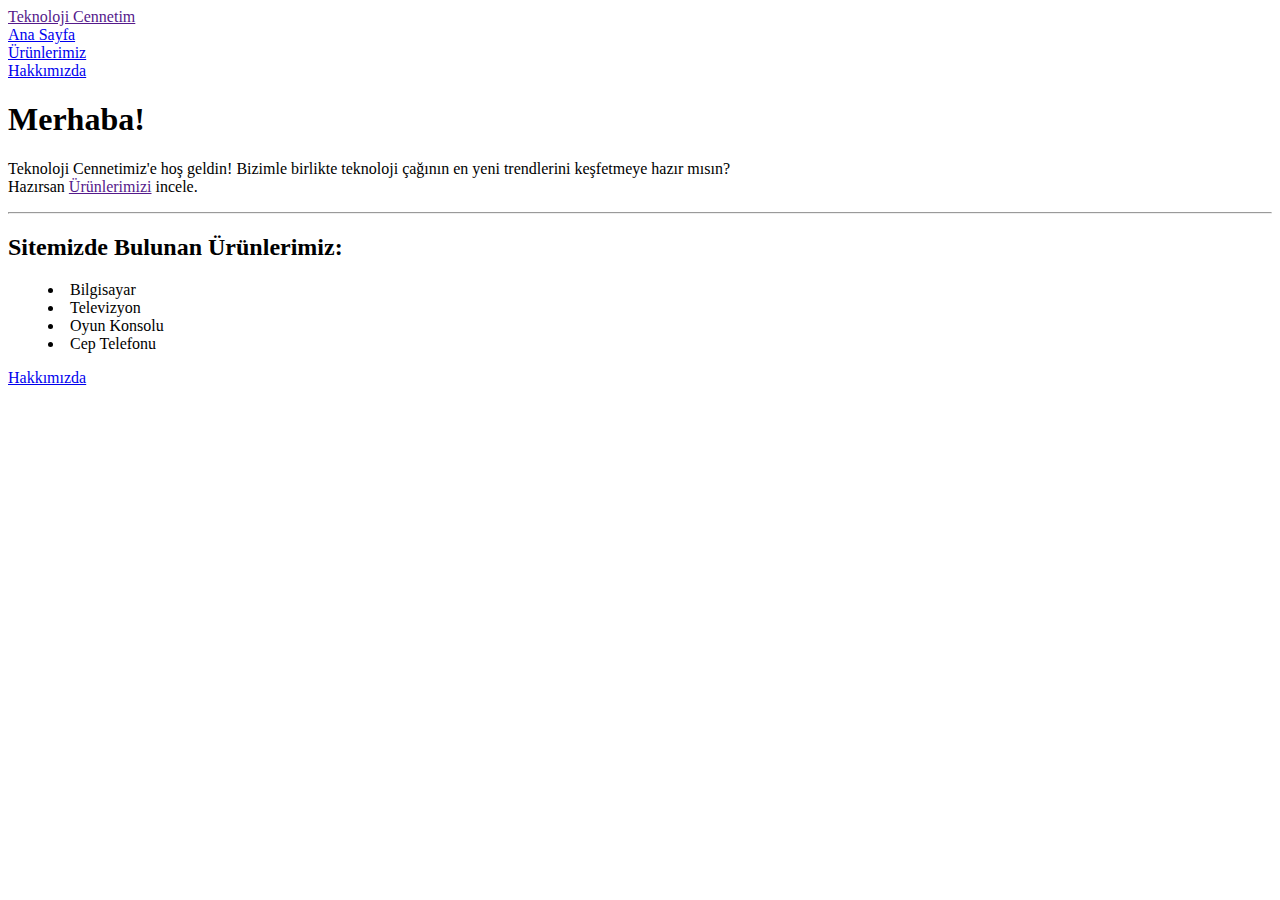
<file: index.html>
<!doctype html>
<html lang="en">
  <head>
    <!-- Required meta tags -->
    <meta charset="utf-8">
    <meta name="viewport" content="width=device-width, initial-scale=1, shrink-to-fit=no">
    <link rel="stylesheet" href="style.css">
    <!-- Bootstrap CSS -->
    <link rel="stylesheet" href="https://cdn.jsdelivr.net/npm/bootstrap@4.5.3/dist/css/bootstrap.min.css" integrity="sha384-TX8t27EcRE3e/ihU7zmQxVncDAy5uIKz4rEkgIXeMed4M0jlfIDPvg6uqKI2xXr2" crossorigin="anonymous">

    <title>Teknoloji Cennetim</title>
  </head>
  <body>
    <nav class="container-fluid bg-dark">
        <div class="row minimal pl-4 ">           
            <li class="m-3 "><a class="text-danger font-weight-bold " href="">Teknoloji Cennetim</a></li>
            <li class="m-3 "><a class="text-light" href="index.html">Ana Sayfa</a></li>
            <li class="m-3 "><a class="text-light" href="urunlerimiz.html">Ürünlerimiz</a></li>
            <li class="m-3 "><a class="text-light" href="hakkimizda.html">Hakkımızda</a></li>          
        </div>
    </nav>
    <div class="container ">
        <div class="jumbotron bg-white ">
            <h1 class="display-3 text-center text-danger">Merhaba!</h1>
            <p class="lead text-center font-weight-bold">Teknoloji Cennetimiz'e hoş geldin! Bizimle birlikte teknoloji çağının en yeni trendlerini keşfetmeye hazır mısın?<br>
                Hazırsan <a href="">Ürünlerimizi</a> incele.
            </p>
            <hr class="my-3">
            <div class="text-center">
                <h2 class="font-weight-bold text-info">Sitemizde Bulunan Ürünlerimiz:</h2>
                <ul style="list-style-position: inside; " class="font-weight-bold">
                    <li>Bilgisayar</li>
                    <li>Televizyon</li>
                    <li>Oyun Konsolu</li>
                    <li>Cep Telefonu</li>
                </ul>
                <a class="btn btn-primary btn-lg " href="hakkimizda.html" role="button">Hakkımızda</a>
            </div>
          </div>
    </div>


    <!-- Optional JavaScript; choose one of the two! -->

    <!-- Option 1: jQuery and Bootstrap Bundle (includes Popper) -->
    <script src="https://code.jquery.com/jquery-3.5.1.slim.min.js" integrity="sha384-DfXdz2htPH0lsSSs5nCTpuj/zy4C+OGpamoFVy38MVBnE+IbbVYUew+OrCXaRkfj" crossorigin="anonymous"></script>
    <script src="https://cdn.jsdelivr.net/npm/bootstrap@4.5.3/dist/js/bootstrap.bundle.min.js" integrity="sha384-ho+j7jyWK8fNQe+A12Hb8AhRq26LrZ/JpcUGGOn+Y7RsweNrtN/tE3MoK7ZeZDyx" crossorigin="anonymous"></script>

    <!-- Option 2: jQuery, Popper.js, and Bootstrap JS
    <script src="https://code.jquery.com/jquery-3.5.1.slim.min.js" integrity="sha384-DfXdz2htPH0lsSSs5nCTpuj/zy4C+OGpamoFVy38MVBnE+IbbVYUew+OrCXaRkfj" crossorigin="anonymous"></script>
    <script src="https://cdn.jsdelivr.net/npm/popper.js@1.16.1/dist/umd/popper.min.js" integrity="sha384-9/reFTGAW83EW2RDu2S0VKaIzap3H66lZH81PoYlFhbGU+6BZp6G7niu735Sk7lN" crossorigin="anonymous"></script>
    <script src="https://cdn.jsdelivr.net/npm/bootstrap@4.5.3/dist/js/bootstrap.min.js" integrity="sha384-w1Q4orYjBQndcko6MimVbzY0tgp4pWB4lZ7lr30WKz0vr/aWKhXdBNmNb5D92v7s" crossorigin="anonymous"></script>
    -->
  </body>
</html>
</file>
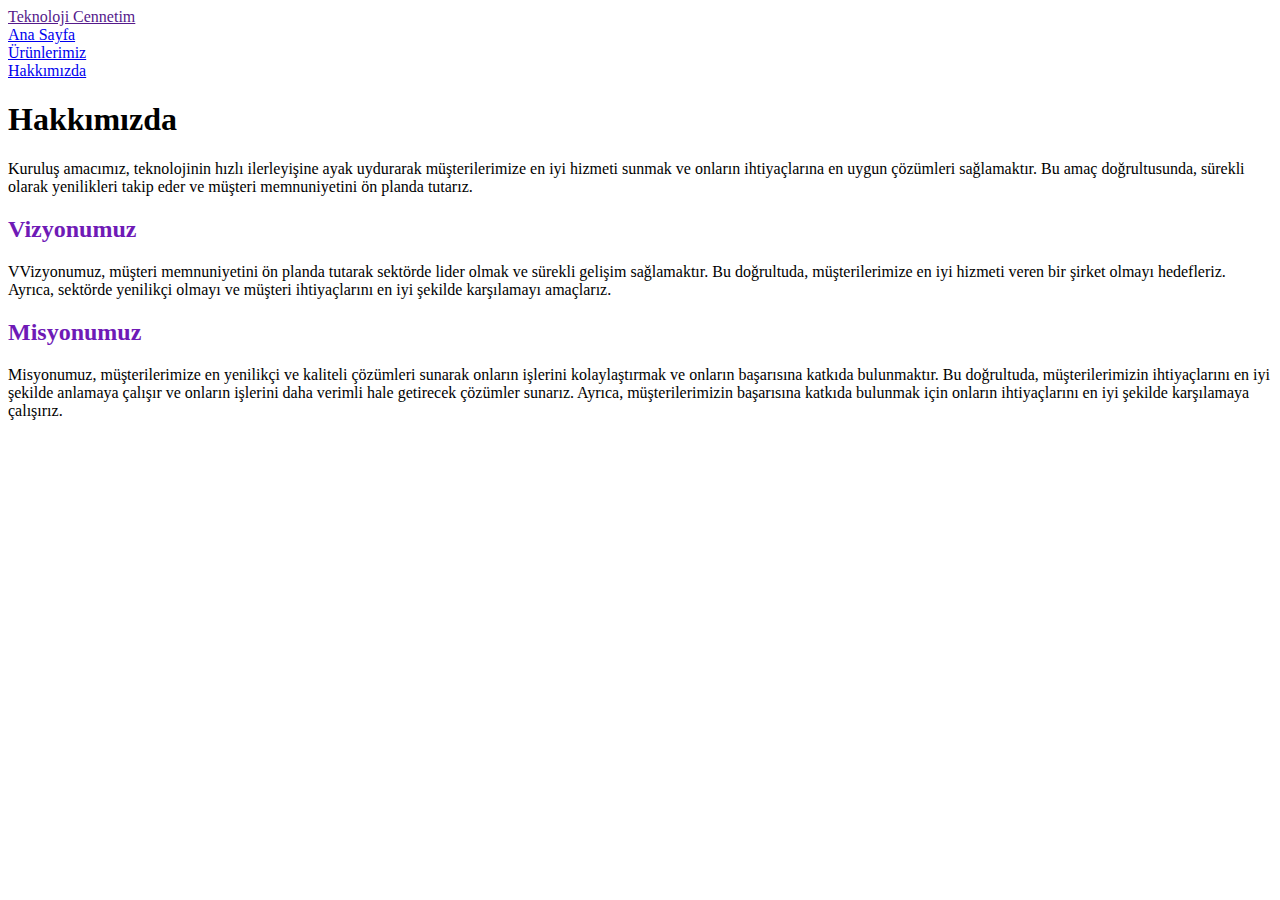
<file: hakkimizda.html>
<!doctype html>
<html lang="en">
  <head>
    <!-- Required meta tags -->
    <meta charset="utf-8">
    <meta name="viewport" content="width=device-width, initial-scale=1, shrink-to-fit=no">
<link rel="stylesheet" href="style.css">
    <!-- Bootstrap CSS -->
    <link rel="stylesheet" href="https://cdn.jsdelivr.net/npm/bootstrap@4.5.3/dist/css/bootstrap.min.css" integrity="sha384-TX8t27EcRE3e/ihU7zmQxVncDAy5uIKz4rEkgIXeMed4M0jlfIDPvg6uqKI2xXr2" crossorigin="anonymous">

    <title>Hakkımızda</title>
  </head>
    <nav class="container-fluid bg-dark">
          <div class="row minimal pl-4 minimal ">           
            <li class="m-3 "><a class="text-danger font-weight-bold " href="">Teknoloji Cennetim</a></li>
            <li class="m-3 "><a class="text-light" href="index.html">Ana Sayfa</a></li>
            <li class="m-3 "><a class="text-light" href="urunlerimiz.html">Ürünlerimiz</a></li>
            <li class="m-3 "><a class="text-light" href="hakkimizda.html">Hakkımızda</a></li>          
          </div>
    </nav>
            <h1 class="text-center display-3 mt-5 mb-5 text-danger">Hakkımızda</h1>
            <div class="container">
                <div class="row">
                    <p class="col-lg-12 h5 mb-4">Kuruluş amacımız, teknolojinin hızlı ilerleyişine ayak uydurarak müşterilerimize en iyi hizmeti sunmak ve onların ihtiyaçlarına en uygun çözümleri sağlamaktır. Bu amaç doğrultusunda, sürekli olarak yenilikleri takip eder ve müşteri memnuniyetini ön planda tutarız.</p>

                    <h2 class="col-lg-12 mb-4" style="color:#6F1AB6 ">Vizyonumuz</h2>
                    <p class="col-lg-12 h5">VVizyonumuz, müşteri memnuniyetini ön planda tutarak sektörde lider olmak ve sürekli gelişim sağlamaktır. Bu doğrultuda, müşterilerimize en iyi hizmeti veren bir şirket olmayı hedefleriz. Ayrıca, sektörde yenilikçi olmayı ve müşteri ihtiyaçlarını en iyi şekilde karşılamayı amaçlarız.</p>

                    <h2 class="col-lg-12 mb-4" style="color:#6F1AB6 ">Misyonumuz</h2>
                    <p class="col-lg-12 h5">Misyonumuz, müşterilerimize en yenilikçi ve kaliteli çözümleri sunarak onların işlerini kolaylaştırmak ve onların başarısına katkıda bulunmaktır. Bu doğrultuda, müşterilerimizin ihtiyaçlarını en iyi şekilde anlamaya çalışır ve onların işlerini daha verimli hale getirecek çözümler sunarız. Ayrıca, müşterilerimizin başarısına katkıda bulunmak için onların ihtiyaçlarını en iyi şekilde karşılamaya çalışırız.

                    </p>
                </div>
            </div>
  <body>
        

    <!-- Optional JavaScript; choose one of the two! -->

    <!-- Option 1: jQuery and Bootstrap Bundle (includes Popper) -->
    <script src="https://code.jquery.com/jquery-3.5.1.slim.min.js" integrity="sha384-DfXdz2htPH0lsSSs5nCTpuj/zy4C+OGpamoFVy38MVBnE+IbbVYUew+OrCXaRkfj" crossorigin="anonymous"></script>
    <script src="https://cdn.jsdelivr.net/npm/bootstrap@4.5.3/dist/js/bootstrap.bundle.min.js" integrity="sha384-ho+j7jyWK8fNQe+A12Hb8AhRq26LrZ/JpcUGGOn+Y7RsweNrtN/tE3MoK7ZeZDyx" crossorigin="anonymous"></script>

    <!-- Option 2: jQuery, Popper.js, and Bootstrap JS
    <script src="https://code.jquery.com/jquery-3.5.1.slim.min.js" integrity="sha384-DfXdz2htPH0lsSSs5nCTpuj/zy4C+OGpamoFVy38MVBnE+IbbVYUew+OrCXaRkfj" crossorigin="anonymous"></script>
    <script src="https://cdn.jsdelivr.net/npm/popper.js@1.16.1/dist/umd/popper.min.js" integrity="sha384-9/reFTGAW83EW2RDu2S0VKaIzap3H66lZH81PoYlFhbGU+6BZp6G7niu735Sk7lN" crossorigin="anonymous"></script>
    <script src="https://cdn.jsdelivr.net/npm/bootstrap@4.5.3/dist/js/bootstrap.min.js" integrity="sha384-w1Q4orYjBQndcko6MimVbzY0tgp4pWB4lZ7lr30WKz0vr/aWKhXdBNmNb5D92v7s" crossorigin="anonymous"></script>
    -->
  </body>
</html>
</file>
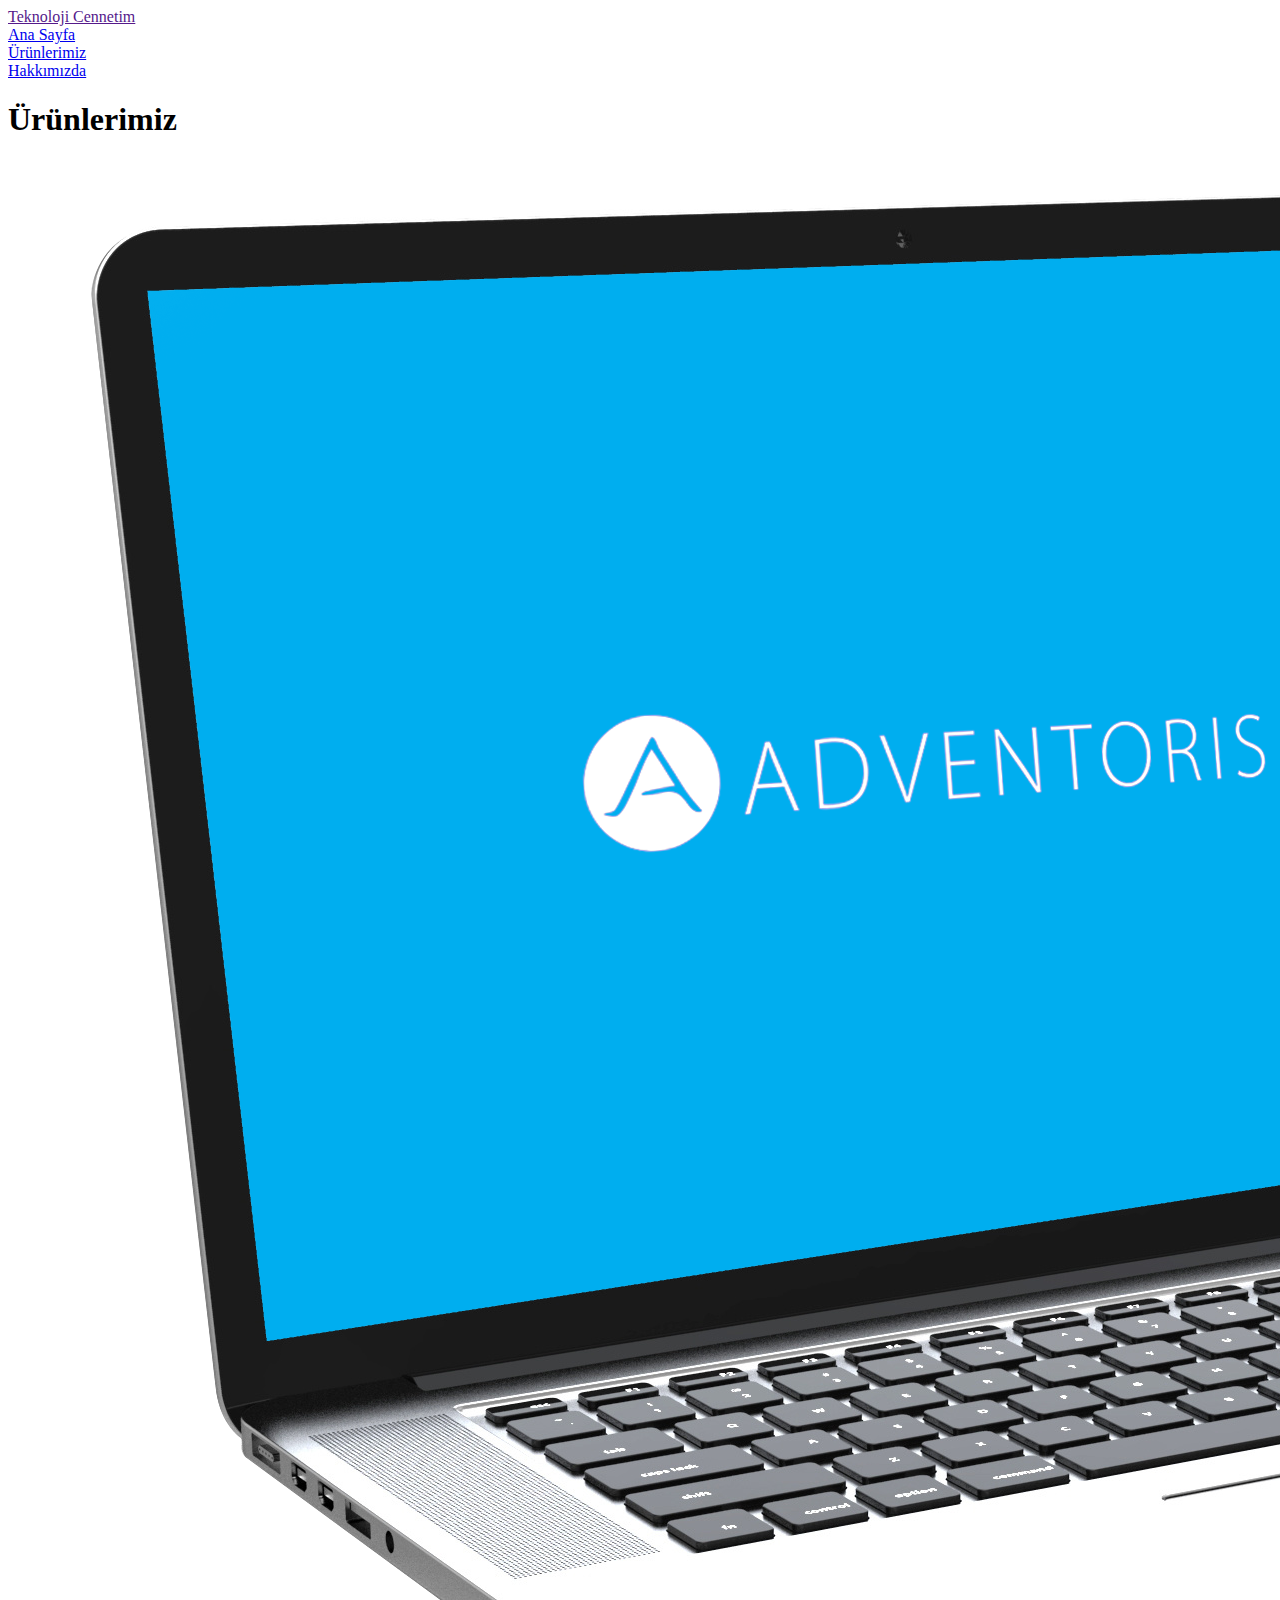
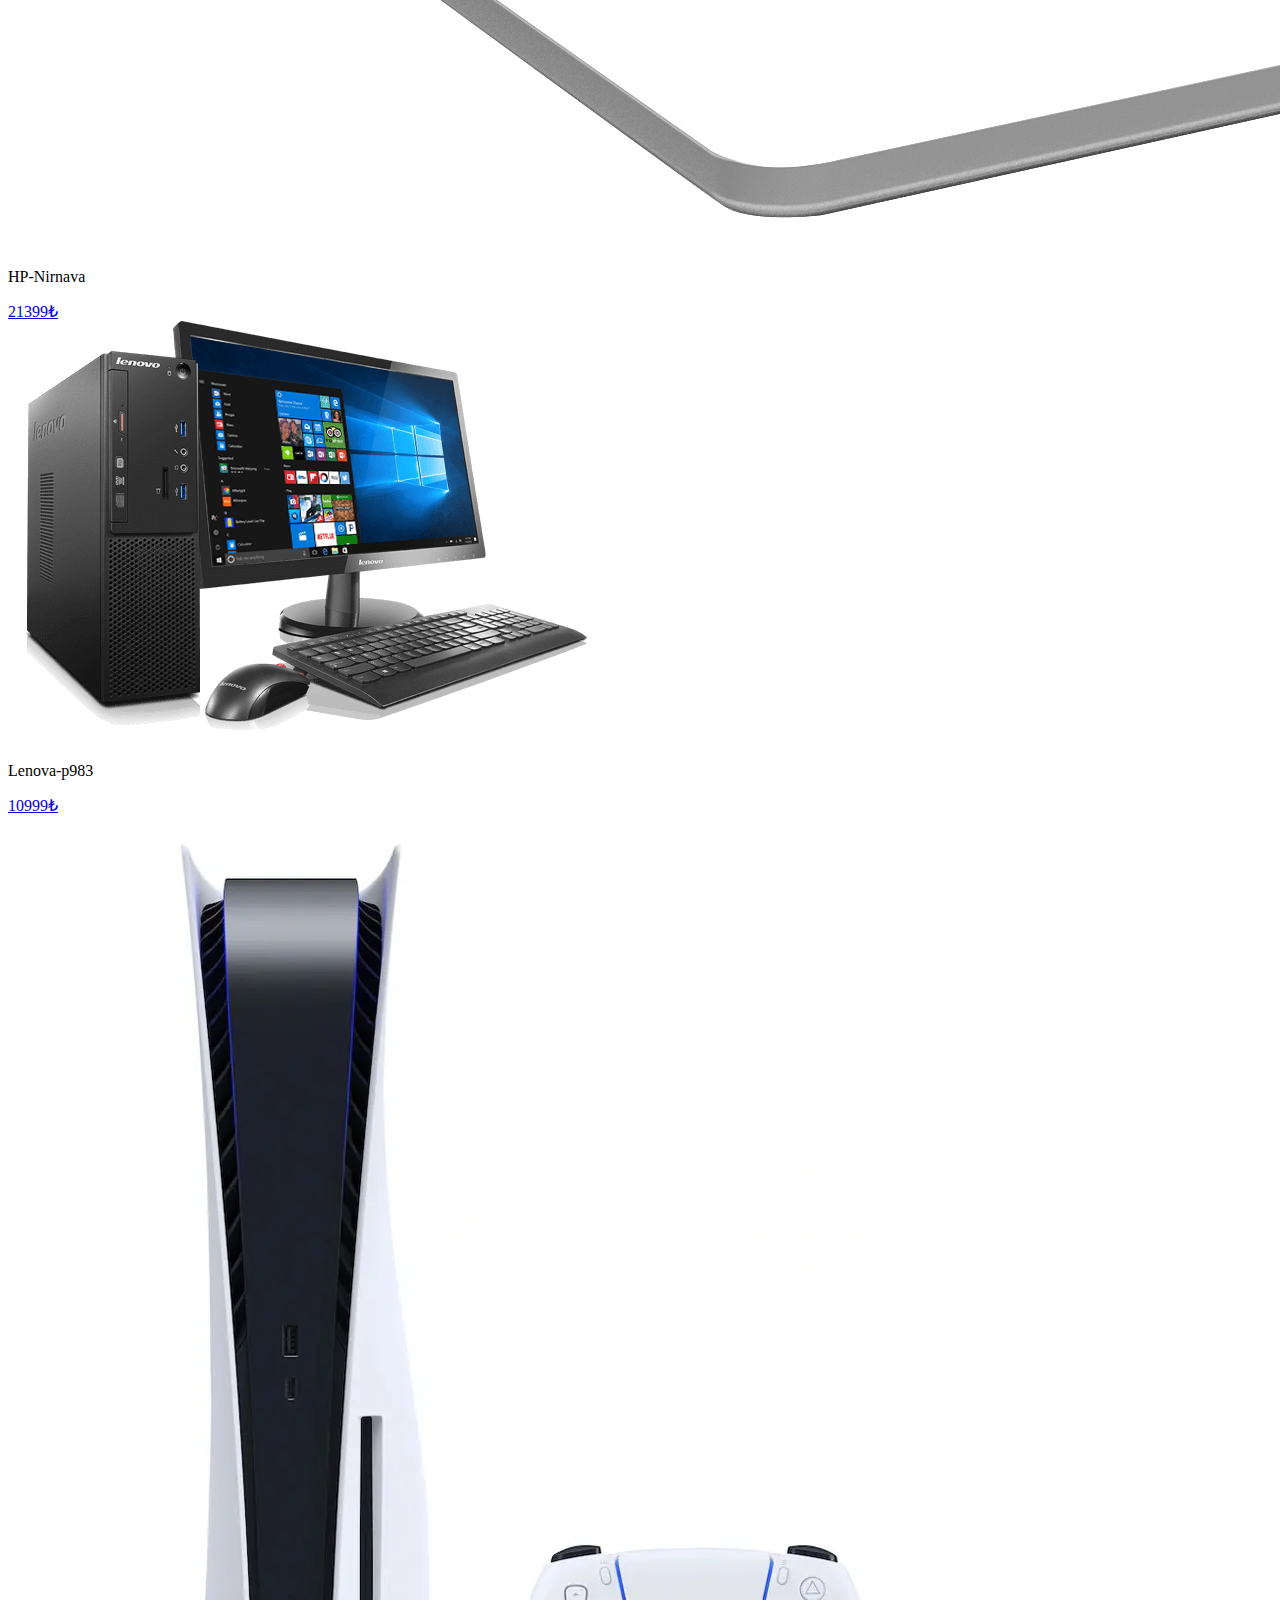
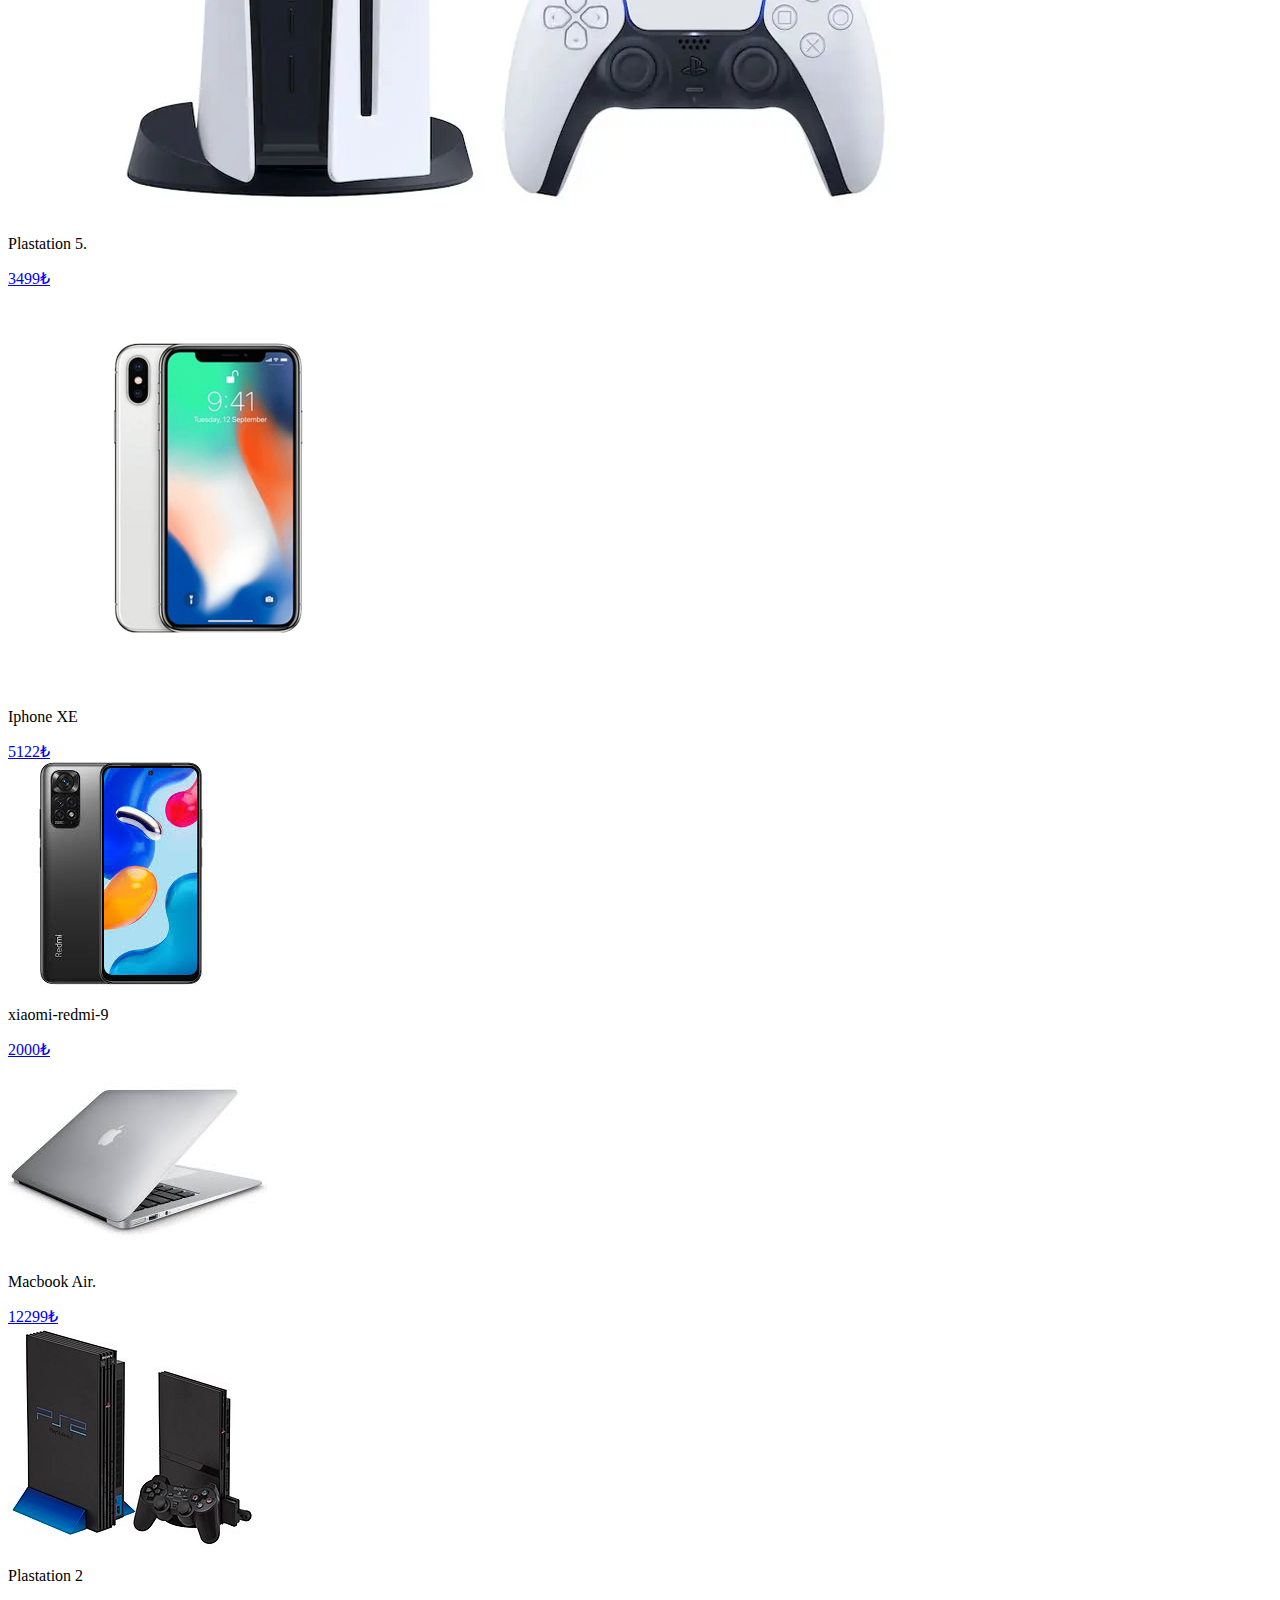
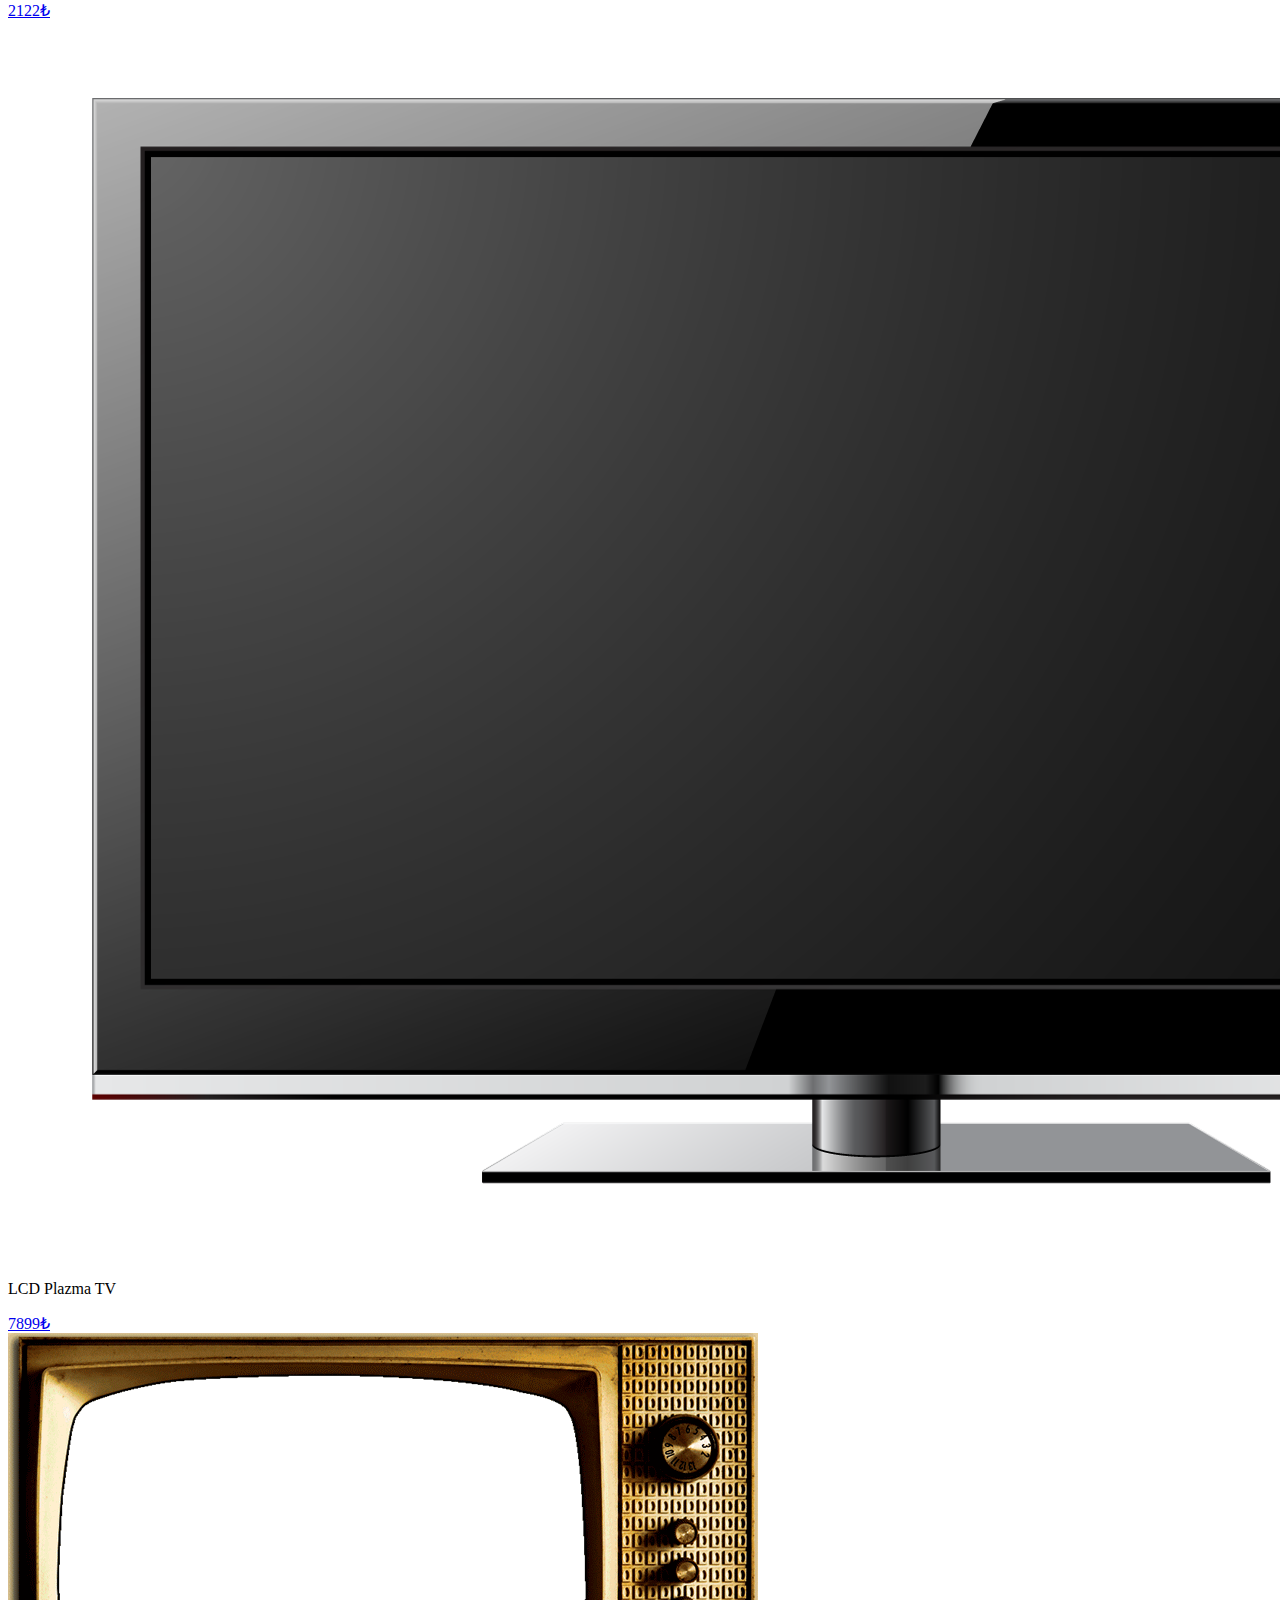
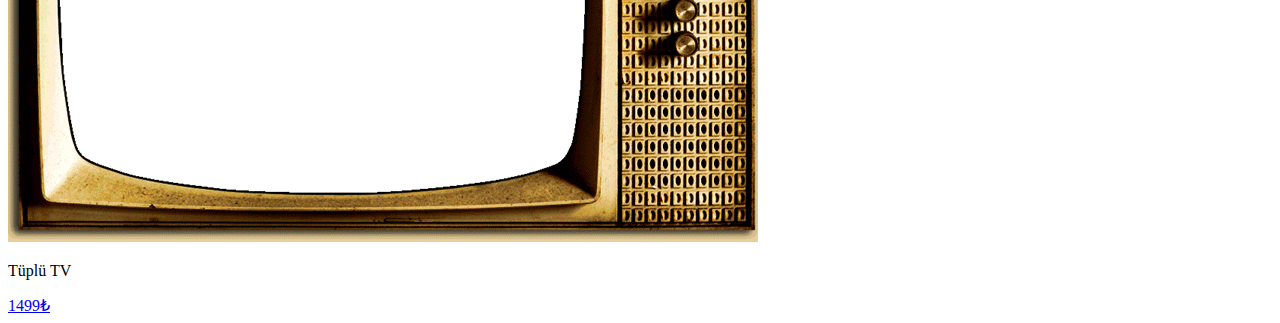
<file: urunlerimiz.html>
<!doctype html>
<html lang="en">
  <head>
    <!-- Required meta tags -->
    <meta charset="utf-8">
    <meta name="viewport" content="width=device-width, initial-scale=1, shrink-to-fit=no">
    <link rel="stylesheet" href="style.css">
    <!-- Bootstrap CSS -->
    <link rel="stylesheet" href="https://cdn.jsdelivr.net/npm/bootstrap@4.5.3/dist/css/bootstrap.min.css" integrity="sha384-TX8t27EcRE3e/ihU7zmQxVncDAy5uIKz4rEkgIXeMed4M0jlfIDPvg6uqKI2xXr2" crossorigin="anonymous">

    <title>Ürünlerimiz</title>
  </head>
  <body>
    <nav class="container-fluid bg-dark ">
        <div class="row minimal pl-4 minimal">           
            <li class="m-3 "><a class="text-danger font-weight-bold " href="">Teknoloji Cennetim</a></li>
            <li class="m-3 "><a class="text-light" href="index.html">Ana Sayfa</a></li>
            <li class="m-3 "><a class="text-light" href="urunlerimiz.html">Ürünlerimiz</a></li>
            <li class="m-3 "><a class="text-light" href="hakkimizda.html">Hakkımızda</a></li>          
        </div>
    </nav>
    <h1 class="text-center display-3 font-weight-normal text-danger">Ürünlerimiz</h1>
    <div class="container ">
        <div class="row justify-content-center">
            <div class="card col-lg-3 col-sm-12 col-md-6 col-xl-3 m-3  ">
                <div class="card-body text-center">
                 <img class="w-100 h-50" src="/img/Laptop-Notebook-PNG-HD.png" alt="">
                  <p class="card-text h4 mb-5 text-center mt-4">
                    HP-Nirnava
                  </p>
                  <a href="#" class="btn btn-danger">21399₺</a>
                </div>
                </div>

            <div class="card col-lg-3 col-sm-12 col-md-6 col-xl-3 m-3  ">
                <div class="card-body text-center">
                     <img class="w-100 h-50" src="/img/computer-png-28432.png" alt="">
                      <p class="card-text h4 mb-5 text-center mt-4">
                        Lenova-p983
                      </p>
                      <a href="#" class="btn btn-danger">10999₺</a>
                </div>
                </div>
                <div class="card col-lg-3 col-sm-12 col-md-6 col-xl-3 m-3  ">
                  <div class="card-body text-center">
                         <img class="w-100 h-50" src="/img/plastation3.png " alt="">
                          <p class="card-text h4 mb-5 text-center mt-4">Plastation 5.</p>
                          <a href="#" class="btn btn-danger">3499₺</a>
                  </div>
                  </div>

            
                
                  
        </div>

         <div class="row justify-content-center">
            <div class="card col-lg-3 col-sm-12 col-md-6 col-xl-3 m-3  ">
                <div class="card-body text-center">
                 <img class="w-100 h-50" src="/img/7vQ8aI-iphone-pictures-transparent-png-pictures-free-icons.png" alt="">
                  <p class="card-text h4 mb-5 text-center mt-4">Iphone XE</p>
                  <a href="#" class="btn btn-danger">5122₺</a>
                </div>
                </div>

            <div class="card col-lg-3 col-sm-12 col-md-6 col-xl-3 m-3  ">
                <div class="card-body text-center">
                     <img class="w-100 h-50" src="/img/images (1).jpg" alt="">
                      <p class="card-text h4 mb-5 text-center mt-4">xiaomi-redmi-9</p>
                      <a href="#" class="btn btn-danger">2000₺</a>
                </div>
                </div>

                <div class="card col-lg-3 col-sm-12 col-md-6 col-xl-3 m-3  ">
                  <div class="card-body text-center ">
                         <img class="w-100 h-50" src="/img/macbook.jpg" alt="">
                          <p class="card-text h4 mb-5 text-center mt-4">Macbook Air.</p>
                          <a href="#" class="btn btn-danger">12299₺</a>
                  </div>
                  </div>
                
                  
        </div>
        <div class="row justify-content-center">
            <div class="card col-lg-3 col-sm-12 col-md-6 col-xl-3 m-3  ">
                <div class="card-body text-center">
                 <img class="w-100 h-50" src="/img/plastation4.png " alt="">
                  <p class="card-text h4 mb-5 text-center mt-4">Plastation 2</p>
                  <a href="#" class="btn btn-danger">2122₺</a>
                </div>
                </div>

            <div class="card col-lg-3 col-sm-12 col-md-6 col-xl-3 m-3  ">
                <div class="card-body text-center">
                     <img class="w-100 h-50" src="/img/television-png-14522.png" alt="">
                      <p class="card-text h4 mb-5 text-center mt-4">LCD Plazma TV</p>
                      <a href="#" class="btn btn-danger">7899₺</a>
                </div>
                </div>

            <div class="card col-lg-3 col-sm-12 col-md-6 col-xl-3 m-3  ">
                <div class="card-body text-center">
                       <img class="w-100 h-50" src="/img/television-png-14521.png" alt="">
                        <p class="card-text h4 mb-5 text-center mt-4">Tüplü TV</p>
                        <a href="#" class="btn btn-danger">1499₺</a>
                </div>
                </div>
                
                  
        </div>
    </div>

    <!-- Optional JavaScript; choose one of the two! -->

    <!-- Option 1: jQuery and Bootstrap Bundle (includes Popper) -->
    <script src="https://code.jquery.com/jquery-3.5.1.slim.min.js" integrity="sha384-DfXdz2htPH0lsSSs5nCTpuj/zy4C+OGpamoFVy38MVBnE+IbbVYUew+OrCXaRkfj" crossorigin="anonymous"></script>
    <script src="https://cdn.jsdelivr.net/npm/bootstrap@4.5.3/dist/js/bootstrap.bundle.min.js" integrity="sha384-ho+j7jyWK8fNQe+A12Hb8AhRq26LrZ/JpcUGGOn+Y7RsweNrtN/tE3MoK7ZeZDyx" crossorigin="anonymous"></script>

    <!-- Option 2: jQuery, Popper.js, and Bootstrap JS
    <script src="https://code.jquery.com/jquery-3.5.1.slim.min.js" integrity="sha384-DfXdz2htPH0lsSSs5nCTpuj/zy4C+OGpamoFVy38MVBnE+IbbVYUew+OrCXaRkfj" crossorigin="anonymous"></script>
    <script src="https://cdn.jsdelivr.net/npm/popper.js@1.16.1/dist/umd/popper.min.js" integrity="sha384-9/reFTGAW83EW2RDu2S0VKaIzap3H66lZH81PoYlFhbGU+6BZp6G7niu735Sk7lN" crossorigin="anonymous"></script>
    <script src="https://cdn.jsdelivr.net/npm/bootstrap@4.5.3/dist/js/bootstrap.min.js" integrity="sha384-w1Q4orYjBQndcko6MimVbzY0tgp4pWB4lZ7lr30WKz0vr/aWKhXdBNmNb5D92v7s" crossorigin="anonymous"></script>
    -->
  </body>
</html>
</file>
<file: style.css>
.minimal{
    list-style: none;
}
/* bootstrap neymiş la böyle :) */
</file>
